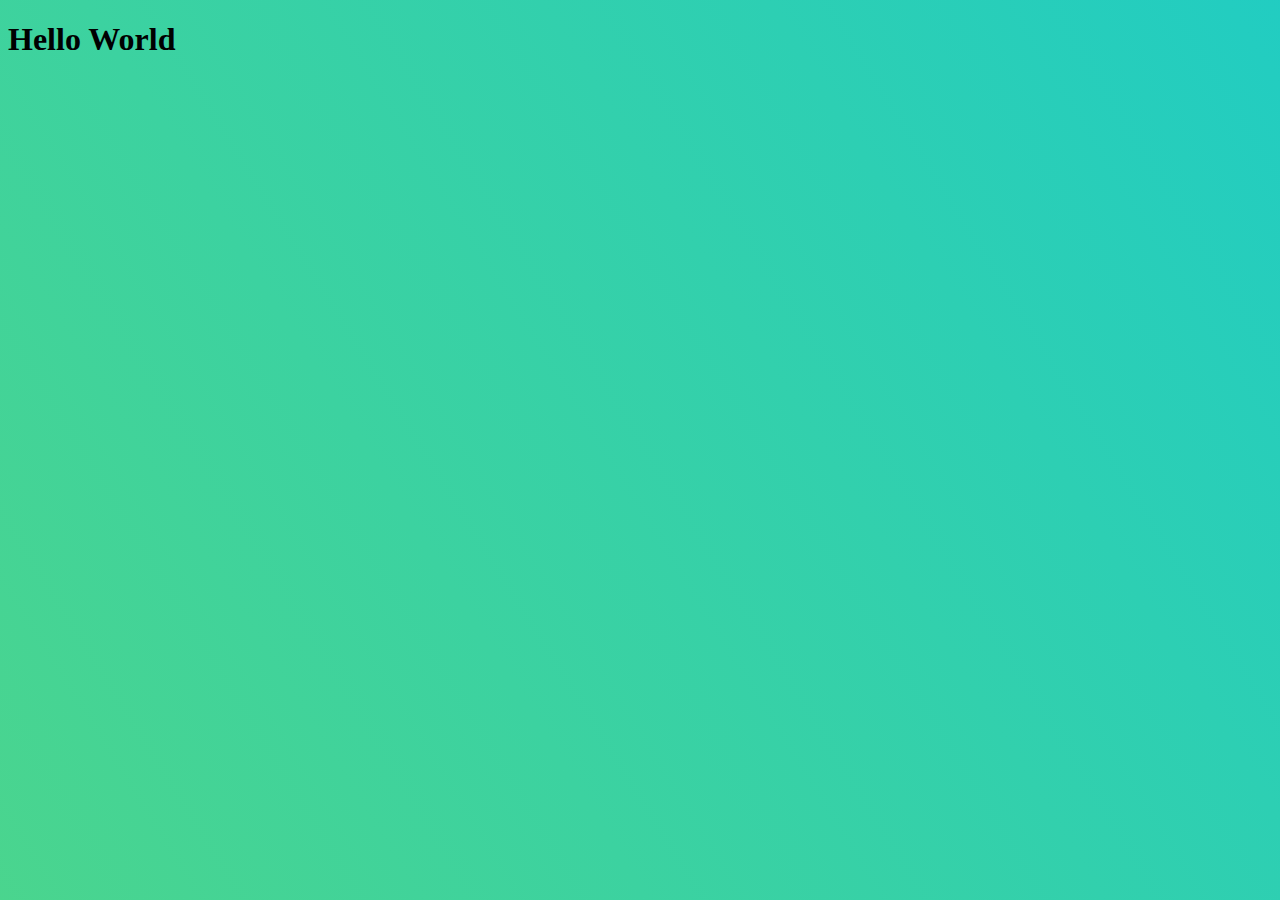
<file: game.html>
<!DOCTYPE html>
<html>
  <head>
    <style type="text/css">
      /* based on dbox.us */
      body {
        background: linear-gradient(
          238deg,
          #fd8800,
          #fd008f,
          #9700fd,
          #003dfd,
          #05c7e6,
          #4bd58d
        );
        background-size: 1200% 1200%;
        -webkit-animation: rainbow 30s ease infinite;
        animation: rainbow 30s ease infinite;
      }
      @-webkit-keyframes rainbow {
        0% {
          background-position: 0% 50%;
        }
        50% {
          background-position: 100% 50%;
        }
        100% {
          background-position: 0% 50%;
        }
      }
      @keyframes rainbow {
        0% {
          background-position: 0% 50%;
        }
        50% {
          background-position: 100% 50%;
        }
        100% {
          background-position: 0% 50%;
        }
      }
    </style>
  <script type="text/javascript" src="https://tiiny.host/ad-script.js"></script><script defer data-domain="tactic.tiiny.site" src="https://analytics.tiiny.site/js/plausible.js"></script></head>
  <body>
    <h1>Hello World</h1>
  </body>
</html>
</file>
